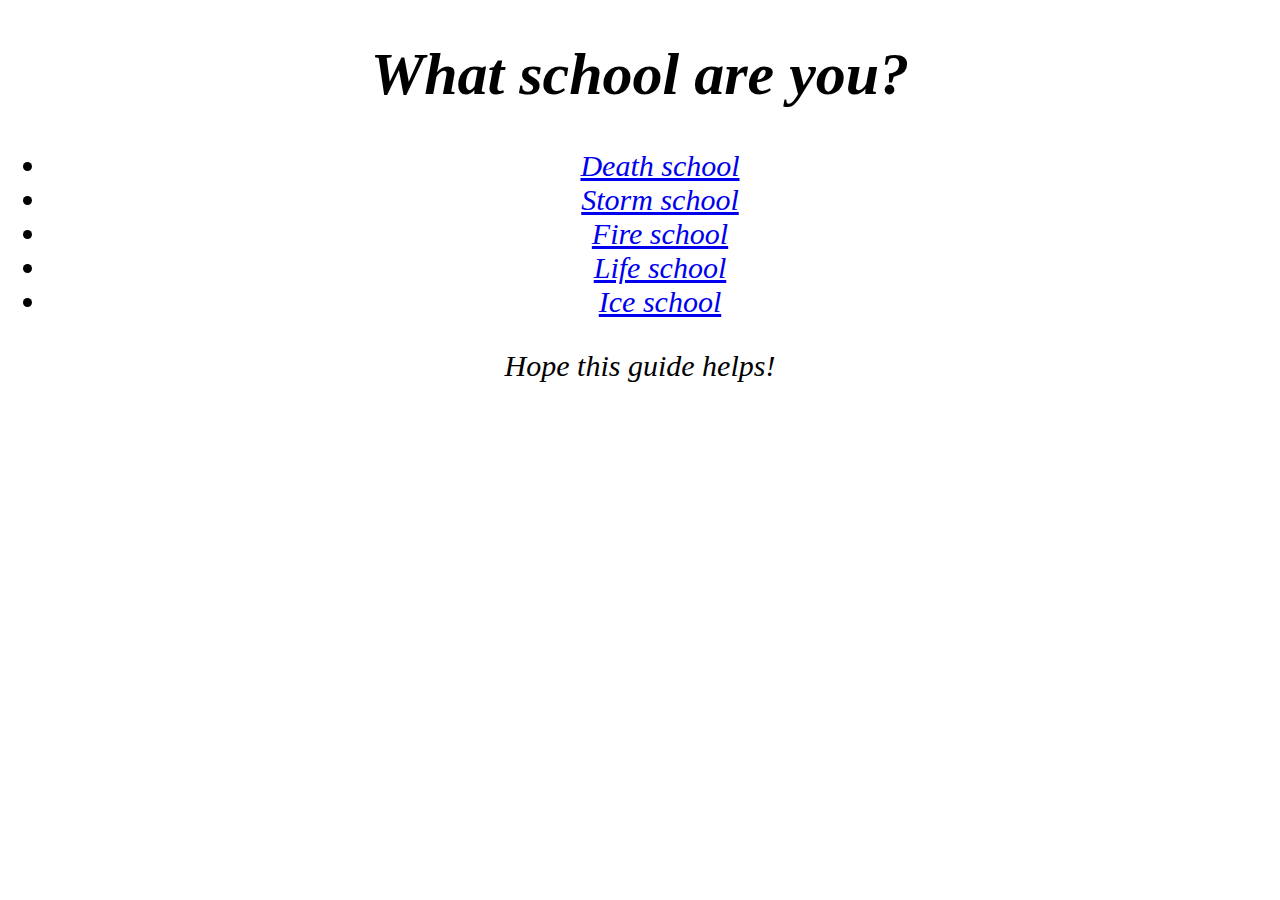
<file: index.html>
<!DOCTYPE html>
<html lang="en">
    <head>
     <meta charset="UTF-8">
     <meta name="viewport" content="width=device-width, initial-scale=1.0">
        <title>Wizard 101 PVP guide</title>
        <link rel="stylesheet" href="styles.css">
    </head>
    <body class="indexbody">
        <audio src="wiz.mp3" autoplay loop>
            Your browser doesn't support the audio element.
        </audio>

        

        
        <div class="mainpage">
            <h1>What school are you?</h1>
    
            <ul>
                <li><a href="schools/death.html">Death school</a></li>
                <li><a href="schools/storm.html">Storm school</a></li>
                <li><a href="schools/fire.html">Fire school</a></li>
                <li><a href="schools/life.html">Life school</a></li>
                <li><a href="schools/ice.html">Ice school</a></li>
        

        </ul>

        <p>Hope this guide helps!</p>
    </div>
    </body>
</html>
</file>
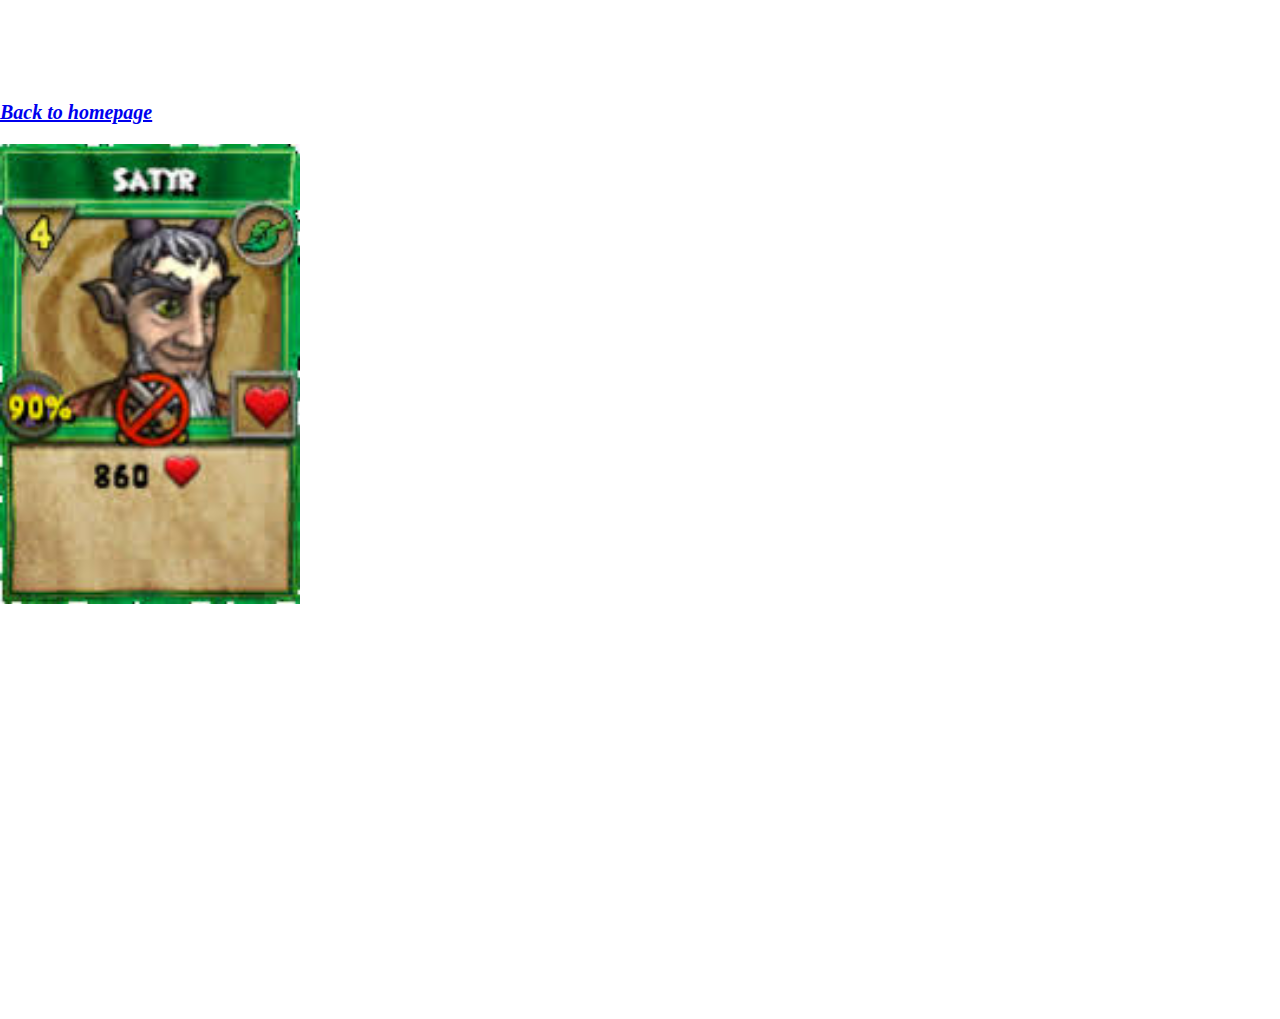
<file: schools/life.html>
<!DOCTYPE html>
<html lang="en">
<head>
    <meta charset="UTF-8">
    <meta name="viewport" content="width=device-width, initial-scale=1.0">
    <title>Life school</title>
    <link rel="stylesheet" href="../styles.css">
</head>
<body class="lifebody">
    <audio src="../ravenwood.mp3" autoplay loop>

    </audio>
    <div class="lifetext">
        <h1>Life school</h1><p><a href="../index.html" class="home-link">Back to homepage</a></p>
        <img src="[data-uri]" alt="Satyr" height="auto" width="300">

        <h2>About life wizards</h2>
        <p>As a life wizard your main objective is usually support and healing</p>
        <p>In pvp though you're gonna have to hit to win</p>
        <p>So you can just give up</p>

        <h3>What to bring to the duel:</h3>
        <ul>
            <li>Healing spells</li>
            <li>Whatever damage spells you got</li>
        </ul>

        <h3>Strats:</h3>
        <ul></ul>
            <li>Good luck</li>
    </div>
</body>
</html>
</file>
<file: styles.css>
.indexbody{
    background-image: url(https://i.ytimg.com/vi/D4eic1JWVL0/maxresdefault.jpg);
    background-size: cover;
    background-repeat: no-repeat;
    background-position: center;
   
}



.icebody{
    background-image: url(https://cdn.pixabay.com/animation/2023/03/01/02/30/02-30-02-751_512.gif);
    background-size: cover;
    background-repeat: no-repeat;
    background-position: center center;
    background-attachment: fixed; 
    margin: 0;
    height: 100vh;
    width: 100%;

}
.icetext{
    font-weight: bold;
    font-size: 20px;
    font-style: italic;
}

.deathbody{
    
    background-image: url(https://i.pinimg.com/originals/56/e9/36/56e9367fa1d4ec7a49a23cbe9f979c0c.gif);
    background-size: cover;
    background-repeat: no-repeat;
    background-position: center center;
    background-attachment: fixed; 
    margin: 0;
    height: 100vh;
    width: 100%;

}

.deathtext{
    color: white;
    font-weight: bold;
    font-size: 20px;
    font-style: italic;
}

.stormbody{
    background-image: url(https://i.pinimg.com/originals/0b/21/f6/0b21f6ad37b9c694b0a4f8640978ff9c.gif);
    background-size: cover;
    background-repeat: no-repeat;
    background-position: center center;
    background-attachment: fixed; 
    margin: 0;
    height: 100vh;
    width: 100%;
}

.stormtext{
    color: white;
    font-weight: bold;
    font-size: 20px;
    font-style: italic;

}

.firebody{
    background-image: url(https://i.pinimg.com/originals/90/a6/f4/90a6f42dd08a868e0d8f94bd1a3a9b59.gif);
    background-size: cover;
    background-repeat: no-repeat;
    background-position: center center;
    background-attachment: fixed; 
    margin: 0;
    height: 100vh;
    width: 100%;
}

.firetext{
    color: white;
    font-weight: bold;
    font-size: 20px;
    font-style: italic;
}

.mainpage{
    font-size: 30px;
    text-align: center;
    
    margin-bottom: 500px;
    font-style: italic;
    
}

.lifebody{
    background-image: url(https://i.pinimg.com/originals/17/bb/89/17bb89c8ad49b9a4db27e5b798609339.gif);
    background-size: cover;
    background-repeat: no-repeat;
    background-position: center center;
    background-attachment: fixed; 
    margin: 0;
    height: 100vh;
    width: 100%;
}

.lifetext{
    color: white;
    font-weight: bold;
    font-size: 20px;
    font-style: italic;
}

.home-link{
    text-decoration: underline;
    font-weight: bold;
}

.home-link:hover{
    text-decoration: underline;
}
</file>
